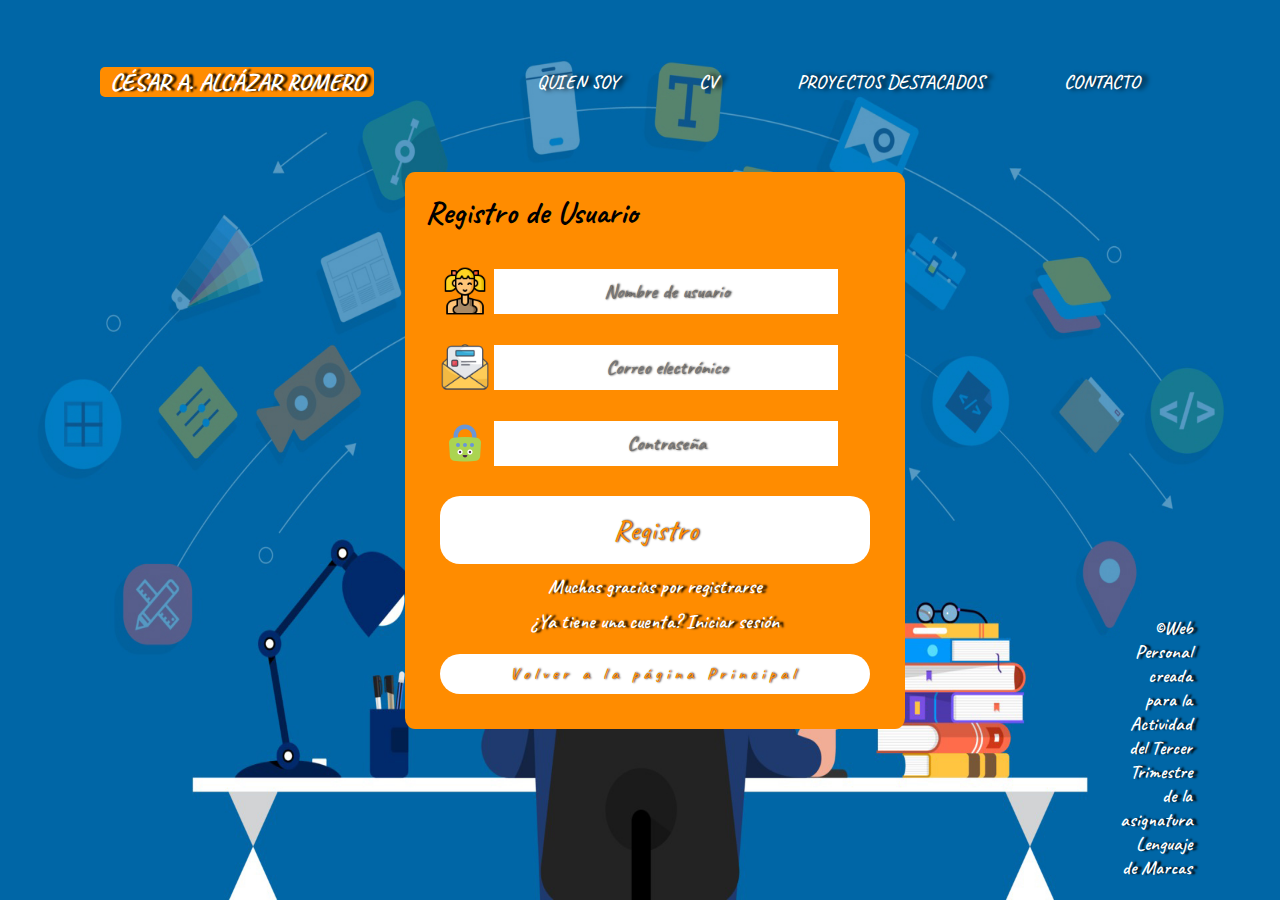
<file: contacto.html>
<!DOCTYPE html>
<html lang="es">
<head>
    <meta charset="UTF-8">
    <link rel="stylesheet" href="css/style.css">
    <link rel="shortcut icon" href="img/icons8-photographer-64.png" type="image/x-icon">
    <meta name="viewport" content="width=device-width, initial-scale=1.0">
    <title>Contacto</title>
</head>
<body>
    <section>
    <header>
        <a href="index.html" class="logo">César A. Alcázar Romero</a>
        <ul class="nav-bar">
            <li>
                <a href="quiensoy.html">Quien soy</a>
            </li>
            <li>
                <a href="#">CV</a>
            </li>
            <li>
                <a href="proyectos.html">Proyectos destacados</a>
            </li>
            <li>
                <a href="contacto.html">Contacto</a>
            </li>
        </ul>
    </header>
    <div class="contenido">
        <form class="formulario">
            <h1 class="h1form">Registro de Usuario</h1>
            <div class="contenedor"> 
                <div class="input-contenedor"> 
                    <img class="icon" src="img/icons8-usuario-64.png" alt="">
                    <input type="text" placeholder="Nombre de usuario">
                </div>
                <div class="input-contenedor"> 
                    <img class="icon" src="img/icons8-círculo-de-diseño-de-esquema-lleno-de-experiencia-de-usuario-de-correo-externo-externo-64.png" alt="">
                    <input type="text" placeholder="Correo electrónico">
                </div>
                <div class="input-contenedor"> 
                    <img class="icon" src="img/icons8-contraseña-100.png" alt="">
                    <input type="password" placeholder="Contraseña">
                </div>
                    <input type="submit" value="Registro" class="button">
                    <p>Muchas gracias por registrarse</p>
                    <p>¿Ya tiene una cuenta? <a class="link" href="login.html">Iniciar sesión</a></p>
                    <a href="index.html" class="volver">Volver a la página Principal</a>
            </div>
        </form>        
    </section>
        <div class="copyright">
            <p>&copy;Web Personal creada para la Actividad del Tercer Trimestre <br> de la asignatura Lenguaje de Marcas</p>
        </div>
        <ul class="redesSociales">
            <li>
                <a href="https://www.instagram.com/hacedordefotografias/" target="_blank"><ion-icon name="logo-instagram"></ion-icon></a>
            </li>
            <li>
                <a href="https://www.linkedin.com/in/c%C3%A9sar-a-alc%C3%A1zar-6b29a184/" target="_blank"><ion-icon name="logo-linkedin"></ion-icon></a>
            </li>
            <li>
                <a href="https://github.com/CesarAuAlcazar" target="_blank"><ion-icon name="logo-github"></ion-icon></a>
            </li>
        </ul>
</body>
</html>
</file>
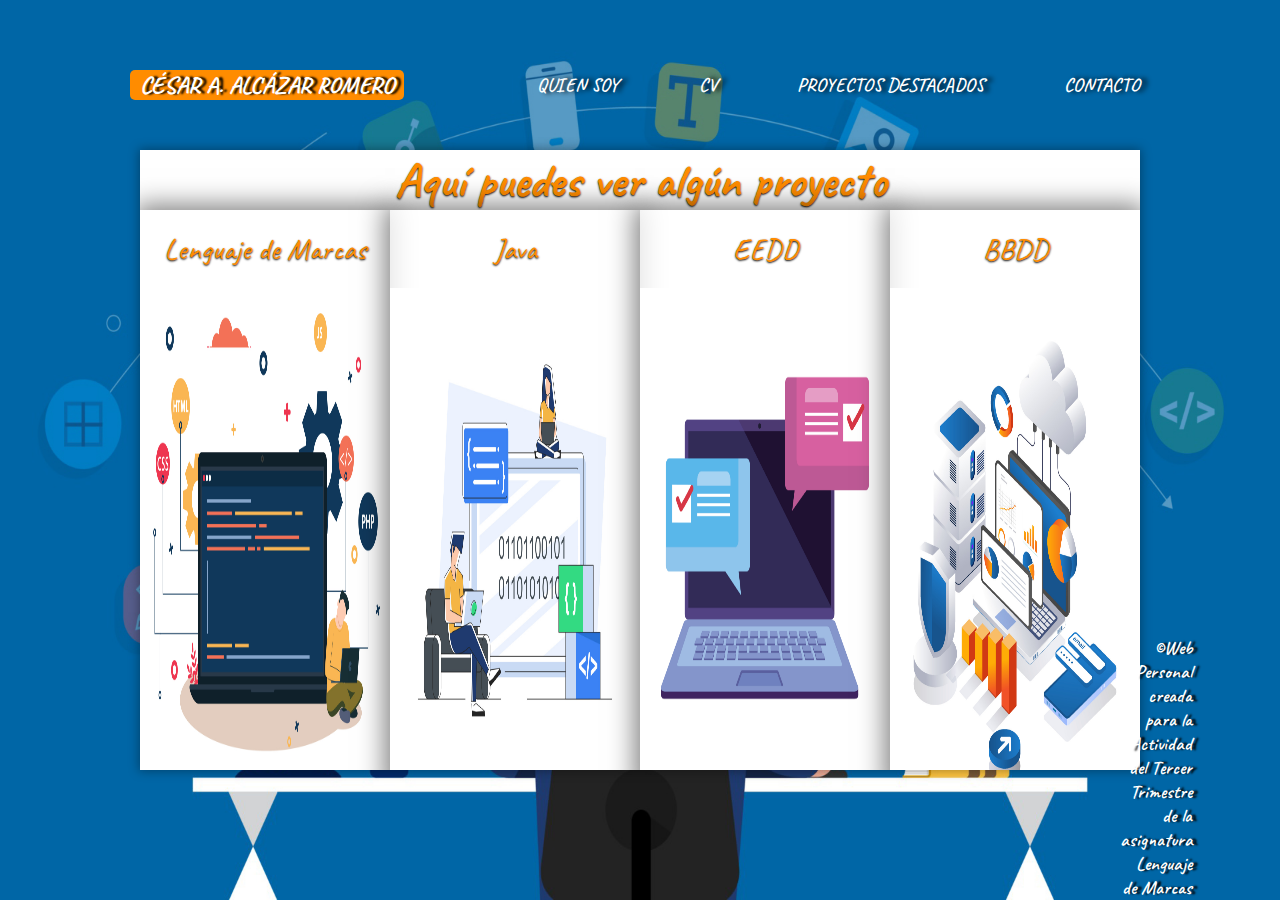
<file: proyectos.html>
<!DOCTYPE html>
<html lang="es">
<head>
    <meta charset="UTF-8">
    <meta name="viewport" content="width=device-width, initial-scale=1.0">
    <link rel="shortcut icon" href="img/icons8-photographer-64.png" type="image/x-icon">
    <link rel="stylesheet" href="css/style.css">
    <title>Proyectos</title>
</head>
<body>
    <section>
        <header>
            <a href="index.html" class="logo quiensoy">César A. Alcázar Romero</a>
            <ul class="nav-bar">
                <li>
                    <a href="quiensoy.html">Quien soy</a>
                </li>
                <li>
                    <a href="#">CV</a>
                </li>
                <li>
                    <a href="proyectos.html">Proyectos destacados</a>
                </li>
                <li>
                    <a href="contacto.html">Contacto</a>
                </li>
            </ul>
        </header>

        

    
        <div class="contenedor-galeria">
            <h1 class="h1proy"><span>Aquí puedes ver algún proyecto</span></h1>
            <ul>
                <li>
                    <div class="titulo-imagen">
                        <a href="https://cesaraualcazar.github.io/ActividadCronometrada2T/" target="_blank">Lenguaje de Marcas</a>
                    </div>
                    <img src="img/htlm1.jpg" alt="">
                </li>
                <li>
                    <div class="titulo-imagen">
                        <a href="https://github.com/Landa-ops/AD2_Javadoc_JUnit/blob/master/src/main/java/org/unir/javabeans/DivisionCesarAAlcazarRomero.java" target="_blank">Java</a>
                    </div>
                    <img src="img/Prog.jpg" alt="">
                </li>
                <li>
                    <div class="titulo-imagen">
                        <a href="https://cesaraualcazar.github.io/Actividad_Cronometrada_Segundo_Trimestre/" target="_blank">EEDD</a>
                    </div>
                    <img src="img/EEDD.jpg" alt="">
                </li>
                <li>
                    <div class="titulo-imagen">
                        <a href="https://cesaraualcazar.github.io/Banderas_de_Rusia/" target="_blank">BBDD</a>
                    </div>
                    <img src="img/BBDD.jpg" alt="">
                </li>
            </ul>
        </div>
    
        <div class="copyright">
            <p>&copy;Web Personal creada para la Actividad del Tercer Trimestre <br> de la asignatura Lenguaje de Marcas</p>
        </div>
        <ul class="redesSociales">
            <li>
                <a href="https://www.instagram.com/hacedordefotografias/" target="_blank"><ion-icon name="logo-instagram"></ion-icon></a>
            </li>
            <li>
                <a href="https://www.linkedin.com/in/c%C3%A9sar-a-alc%C3%A1zar-6b29a184/" target="_blank"><ion-icon name="logo-linkedin"></ion-icon></a>
            </li>
            <li>
                <a href="https://github.com/CesarAuAlcazar" target="_blank"><ion-icon name="logo-github"></ion-icon></a>
            </li>
        </ul>
    </section> 

</body>
</html>
</file>
<file: css/style.css>
/*@import url('https://fonts.googleapis.com/css2?family=Caveat:wght@400..700&family=Dancing+Script:wght@400..700&family=Great+Vibes&family=Pacifico&display=swap');*/
@import url('https://fonts.googleapis.com/css2?family=Atma:wght@300;400;500;600;700&family=Caveat:wght@400..700&family=Dancing+Script:wght@400..700&family=Great+Vibes&family=Pacifico&display=swap');


*{ 
    padding: 0px; 
    margin: 0px;
    box-sizing: border-box;
/*    font-family: "Great Vibes", cursive;*/
    font-family: "Caveat", cursive;
}

body{
    background: white;
    background-image: url(../img/Web_designer_06_generated\ transparencia.jpg);
    background-repeat: no-repeat;
    background-position: center;
    background-size: 100% 100%;
    background-attachment: fixed;
}

section{
    position: relative;
    width: 100%;
    min-height: 100vh;
    display: flex;
    justify-content: center;
    align-items: center;
    padding: 100px;
}

header{
    position: absolute;
    top: 0px;
    left: 0px;
    width: 100%;
    padding: 40px 100px;
    display: flex;
    justify-content: space-between;
    align-items: center;
}

/* Página index.html */

header .logo{
    font-size: 1.5em;
    color: rgb(255, 255, 255);
    text-decoration: none;
    text-transform: uppercase;
    background: darkorange;
    border-radius: 5px;
    padding: 0px 10px; 
    font-family: "Caveat", cursive;
    font-weight: 700;
    text-shadow: 4px 0px 2px black;
}

header .logo:hover{
    background: white;
    color: darkorange;
    transition: 0.5s;
    text-shadow: 0px 0px 2px black;
}

/* Barra de Navegación */

header .nav-bar{
    position: relative;
    display: flex;
}

header .nav-bar li{
    list-style: none;
    margin: 30px;
    text-shadow: 5px 0px 5px black;
}

header .nav-bar li a{
    text-decoration: none;
    font-weight: 600;
    color: rgb(255, 255, 255);
    padding: 10px;
    font-size: 1.2em;
    transition: 0.5s;
    text-transform: uppercase;
}

header .nav-bar li a:hover{
    border-bottom: 5px solid darkorange;
    padding: 2px;
}

/* Contenido de index.html */

.contenido{
    position: relative;
    width: 100%;    
    display: flex;
    justify-content: space-between;
    align-items: center;
    padding-left: 30px;
}

.contenido .tituloBox{
    position: relative;
    max-width: 600px;
    text-align: center;
}

.contenido .tituloBox h2{
    font-size: 7.5em;
    text-shadow: 7px 0px 5px black;
    color: rgb(255, 255, 255);
    text-transform: uppercase;    
}

.contenido .tituloBox h2 span{
    background: darkorange;
    color: rgb(255, 255, 255);
    padding: 0 30px;
    font-family: "Caveat", cursive;
    font-size: 0.5em;
    font-weight: 600;
    border-radius: 20px;
}

.contenido .tituloBox p{
    font-size: 1.9em;
    line-height: 1.5;
    color: rgb(255, 255, 255);
    font-family: "Caveat", cursive;
    font-weight: 350;
    margin-bottom: 20px;
    text-shadow: 5px 0px 5px black;
}

.contenido .tituloBox a{
    text-decoration: none;
    text-transform: uppercase;
    background: darkorange;
    color: rgb(255, 255, 255);
    padding: 10px 20px;
    margin: left 20px;
    border-radius: 20px;
    letter-spacing: 5px;
    transition: 0.5s;
    text-shadow: 4px 0px 2px black;
}

.contenido .tituloBox a:hover{
    background: white;
    color: darkorange;
    transition: 0.5s;
    text-shadow: 0px 0px 0px black;

}

.copyright{
    position: absolute;
    bottom: 0px;
    left: 800px;
    margin-bottom: 0px;
    padding: 0px 300px 0px;
}

.copyright p{
    font-size: 1.2em;
    color: rgb(255, 255, 255);
    text-align: right;
    margin: 20px;
}

/* Enlaces externos */

.redesSociales{
    position: absolute;
    right: 0px;
    bottom: 0px;
    display: flex;
    justify-content: space-between;
    align-items: center;
    padding: 0px 100px 20px;
    list-style: none;
}

.redesSociales li{
    padding: 10px;
}

.redesSociales li a{    
    color: rgb(255, 255, 255);
    font-size: 1.5em;
    transition: 0.5s;    
}

.redesSociales li:hover a{
    color: darkorange;
    transition: 0.5s;
}

/* Aquí empieza contacto.html */

.contenedor{
    width: 100%;
    padding: 15px;
}

.formulario{
    background: darkorange;
    margin-top: 100px;
}

h1 .h1form{
    padding-top: 20px;
    text-align: center;
    color: white;
    font-size: 48px;
    text-shadow: 4px 0px 2px black;
    
}
.icon{
    position: relative;
    top: 18px;
    width: 50px;
    height: 50px;    
}

input[type="text"], input[type="password"]{
    text-align: center;
    color: darkorange;
    font-size: 20px;
    width: 80%;
    padding: 10px;
    border: none;
    text-shadow: 1px 0px 2px black;
}

.input-contenedor{
    margin-bottom: 5px;
    padding-bottom: 5px;
  
}
.button{
    margin-top: 20px;
    border: none;
    width: 100%;
    font-size: 30px;
    color: darkorange;
    background-color: white;
    padding: 15px 30px;
    border-radius: 20px;
    cursor: pointer; 
    text-shadow: 1px 0px 2px black;
}

.button:hover{
    background-color: orangered;
    color: white;
}

p{
    text-align: center;
    color: white;
    font-size: 20px;
    margin-top: 10px;
    text-shadow: 4px 0px 2px black;
    font-weight: 600;
}
.link{
    text-decoration: none;
    color: white;
    font-weight: 600px;
}
.link:hover{
    color: orangered;
}

.formulario .contenedor .volver {
    text-decoration: none;
    background: white;
    color: darkorange;
    padding: 10px 20px;
    display: flex;
    justify-content: center;
    border-radius: 20px;
    letter-spacing: 5px;
    transition: 0.5s;
    text-shadow: 1px 0px 2px black;
    margin-top: 20px;
    font-weight: 600;
}

.formulario .contenedor .volver:hover{
    background: orangered;
    color: white;
    transition: 0.5s;
    text-shadow: 0px 0px 0px black;
}

@media(min-width: 768px){
    .formulario{
        width: 500px;
        margin: auto;
        border-radius: 2%;
        padding: 20px;
    }
}

/* Aquí empiezan los proyectos */

.h1proy{
    position: relative;
    text-align: center;
    color: darkorange;
    font-size: 48px;
    text-shadow: 0 1px 2px #000;
}

.contenedor-galeria{
    background-color: white;
    width: 1000px;
    height: 620px;
    overflow: hidden;
    margin: 50px auto;
    box-shadow: 0 0 10px 1px rgba(0,0,0,0.35);
}
.contenedor-galeria li{
    position: relative;
    display: block;
    width: 250px;
    float: left;
    box-shadow: 0 0 25px 5px rgba(0,0,0,0.5);
    transition: all 0.5s;
}
.contenedor-galeria ul:hover li{
    width: 82px;
    filter: brightness(50%);
}
.contenedor-galeria ul li:hover{
    width: 750px;
    filter: brightness(100%);
}

.contenedor-galeria li img{
    display: block;
    width: 100%;
    height: 500px;
    transition: all 0.5s ease;
    filter: brightness(100%);
}

.titulo-imagen{
    background: rgba(255,255,255,0.8);
    animation: cambia-color 10s linear infinite;
}

@keyframes cambia-color{
    0%{
        background-position: 0%, 50%;
    }
    50%{
        background-position: 100%, 50%;
    }
    100%{
        background-position: 0%, 100%;
    }
}

.titulo-imagen a{
    display: block;
    color: darkorange;
    text-decoration: none;
    text-align: center;
    padding: 20px;
    font-size: 30px;
    text-shadow: 0 1px 2px #000;
    transition: all 0.5s ease;
}

/* Quien soy */

.quiensoy {
    margin: 30px;    
    display: flex;
    flex-wrap: wrap;    
    align-items: center;
    justify-content: center;   
}

.card {

    position: relative;
    width: 400px;
    height: 600px;
    margin: 20px;
}

.card .face {
    position: absolute;
    width: 100%;
    height: 100%;
    backface-visibility: hidden;
    border-radius: 10px;
    overflow: hidden;
    transition: 0.6s;
}

.card .front {
    transform: perspective(600px) rotateY(0deg);
    box-shadow: 0px 5px 10px #000;
}

.card .front img {
    position: absolute;
    width: 100%;
    height: 100%;
    object-fit: cover;
}

.card .front h3 {
    font-size: 2rem;
    text-shadow: 1px 0px 2px black;
    position: absolute;
    top: 10px;
    width: 100%;
    line-height: 40px;
    padding: 10px;
    background-color: darkorange;
    color: white;
    text-align: center;
}

.card .back {
    transform: perspective(600px) rotateY(180deg);
    box-shadow: 0px 5px 10px #000;
    background-color: darkorange;
    color: white;
    padding: 10px;
    display: flex;
    flex-direction: column;
    justify-content: space-between;
    align-items: center;
    text-align: center;
}

.card .back h3 {
    text-shadow: 1px 0px 2px black;
    font-size: 3rem;
    margin: 30px;
    letter-spacing: 3px;
}

.card .back p {
    letter-spacing: 3px;
    margin-bottom: 40%;
    font-size: 2rem;
}

.card:hover .front {
    transform: perspective(600px) rotateY(180deg);
}

.card:hover .back {
    transform: perspective(600px) rotateY(0deg);
}
</file>
